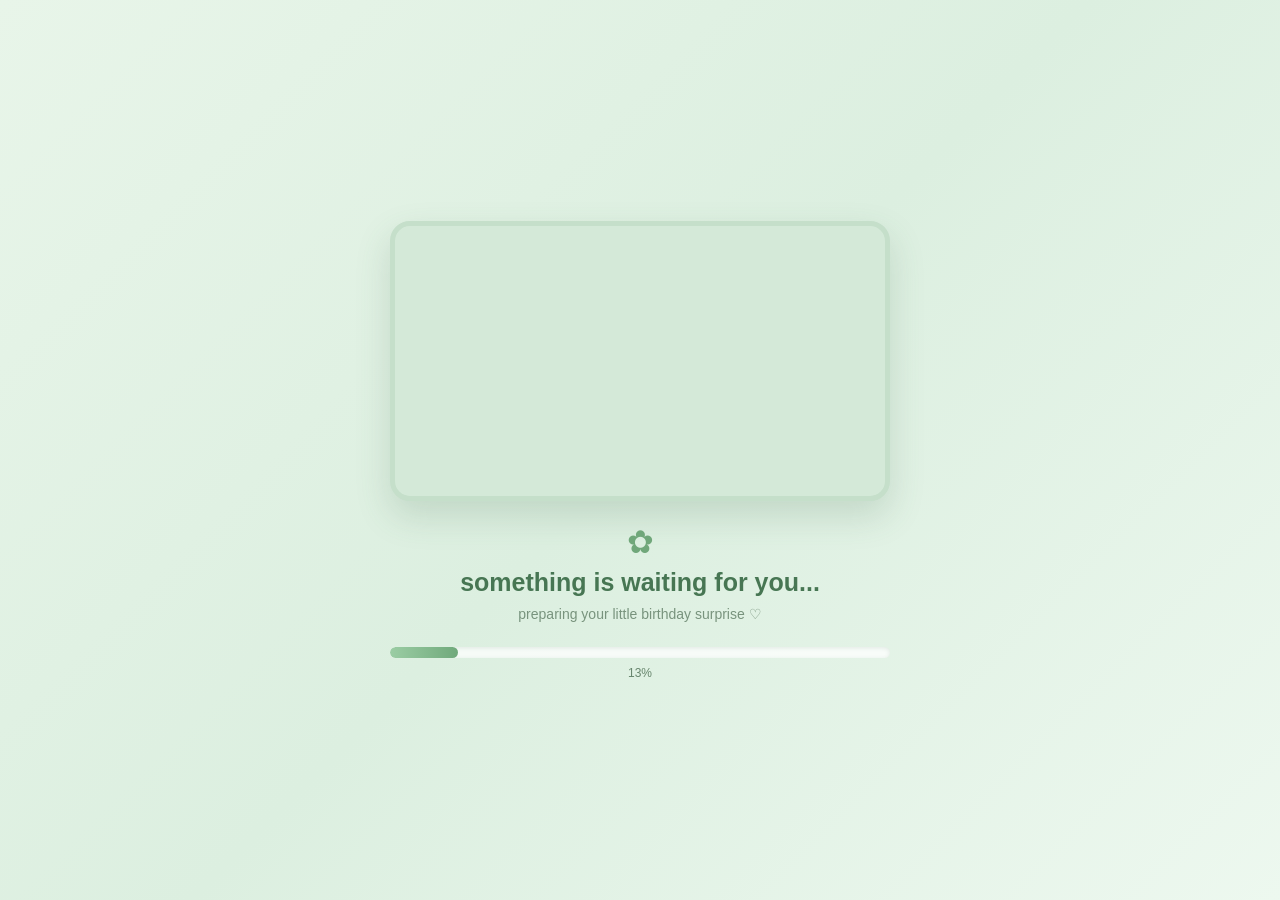
<file: JBDAY/index.html>
<!DOCTYPE html>
<html lang="en">

<head>
    <meta charset="UTF-8">
    <meta name="viewport" content="width=device-width, initial-scale=1.0">

    <title>Happy Birthday ♡</title>

    <link rel="stylesheet" href="style.css">
</head>

<body>

    <!-- =========================================
         LOADING SCREEN
    ========================================== -->

    <div class="loading-screen" id="loadingScreen">

        <div class="loading-container">

            <div class="video-box">
                <video
                    id="loadingVideo"
                    autoplay
                    muted
                    playsinline
                >
                    <source
                        src="Joanna.BDAY.mp4"
                        type="video/mp4"
                    >
                </video>
            </div>

            <div class="flower">
                ✿
            </div>

            <h1>
                something is waiting for you...
            </h1>

            <p>
                preparing your little birthday surprise ♡
            </p>

            <div class="loading-bar">
                <div
                    class="loading-progress"
                    id="loadingProgress"
                ></div>
            </div>

            <div
                class="percentage"
                id="percentage"
            >
                0%
            </div>

        </div>

    </div>


    <!-- =========================================
         GIFT SCREEN
    ========================================== -->

    <main
        class="gift-screen"
        id="giftScreen"
    >

        <div class="gift-background">

            <!-- FLOATING CANDIES -->

            <div class="candy candy-one">
                🍬
            </div>

            <div class="candy candy-two">
                🍭
            </div>

            <div class="candy candy-three">
                🍬
            </div>

            <div class="candy candy-four">
                🍭
            </div>


            <!-- =================================
                 GIFT STAGE
            ================================== -->

            <section
                class="gift-stage"
                id="giftStage"
            >

                <div
                    class="gift-wrapper"
                    id="giftWrapper"
                >

                    <!-- GLOW -->

                    <div class="gift-glow"></div>

                    <!-- SHADOW -->

                    <div class="gift-shadow"></div>

                    <!-- LIGHT BURST -->

                    <div
                        class="gift-light"
                        id="giftLight"
                    ></div>


                    <!-- =================================
                         GIFT BOX
                    ================================== -->

                    <div
                        class="gift-box"
                        id="giftBox"
                    >

                        <!-- BODY -->

                        <div class="gift-box-body">

                            <div class="box-ribbon"></div>

                            <div class="box-shine"></div>

                        </div>


                        <!-- LID -->

                        <div
                            class="gift-lid"
                            id="giftLid"
                        >

                            <div class="lid-ribbon"></div>


                            <!-- BOW -->

                            <div class="lid-bow">

                                <div class="bow-left"></div>

                                <div class="bow-right"></div>

                                <div class="bow-center"></div>

                            </div>

                        </div>

                    </div>

                </div>


                <!-- =================================
                     FOUR LETTER SCROLLS
                ================================== -->

                <div
                    class="letters-container"
                    id="lettersContainer"
                >

                    <!-- MEG -->

                    <div
                        class="letter-scroll scroll-meg"
                        data-letter="meg"
                    >

                        <div class="scroll-roll"></div>

                        <div class="scroll-paper">
                            MEG
                        </div>

                        <div class="scroll-roll"></div>

                    </div>


                    <!-- NORAINE -->

                    <div
                        class="letter-scroll scroll-noraine"
                        data-letter="noraine"
                    >

                        <div class="scroll-roll"></div>

                        <div class="scroll-paper">
                            NORAINE
                        </div>

                        <div class="scroll-roll"></div>

                    </div>


                    <!-- SAMMY -->

                    <div
                        class="letter-scroll scroll-sammy"
                        data-letter="sammy"
                    >

                        <div class="scroll-roll"></div>

                        <div class="scroll-paper">
                            SAMMY
                        </div>

                        <div class="scroll-roll"></div>

                    </div>


                    <!-- LOUISE -->

                    <div
                        class="letter-scroll scroll-louise"
                        data-letter="louise"
                    >

                        <div class="scroll-roll"></div>

                        <div class="scroll-paper">
                            LOUISE
                        </div>

                        <div class="scroll-roll"></div>

                    </div>

                </div>

            </section>


            <!-- =================================
                 LITTLE MESSAGE
            ================================== -->

            <div class="gift-message">

                <h2>
                    ✦ a little something for you ✦
                </h2>

                <p>
                    made with love ♡
                </p>

            </div>


            <!-- =================================
                 FANCY LETTER
            ================================== -->

            <div
                class="letter-overlay"
                id="letterOverlay"
            >

                <div
                    class="fancy-letter"
                    id="fancyLetter"
                >

                    <button
                        class="close-letter"
                        id="closeLetter"
                    >
                        ×
                    </button>


                    <div class="letter-decoration top-decoration">
                        ✦ ❦ ✦
                    </div>


                    <h2 id="letterTitle">
                        Dear Jojo,
                    </h2>


                    <div class="letter-line"></div>


                    <p id="letterText"></p>


                    <div class="letter-decoration bottom-decoration">
                        ❦
                    </div>

                </div>

            </div>

        </div>

    </main>


    <!-- JAVASCRIPT -->

    <script src="js.script.js"></script>

</body>
</html>
</file>
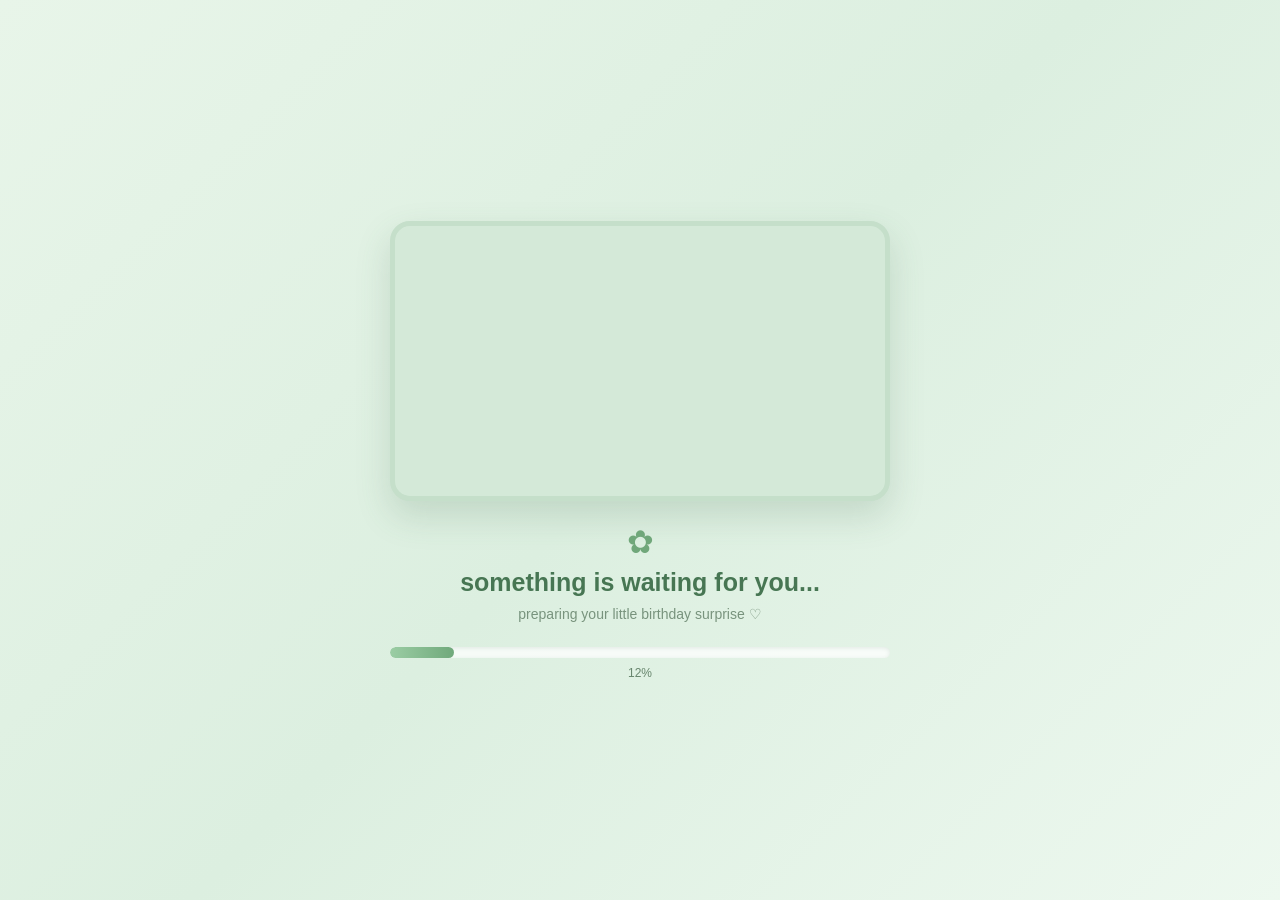
<file: JBDAY/HTML.html>
<!DOCTYPE html>
<html lang="en">

<head>
    <meta charset="UTF-8">
    <meta name="viewport" content="width=device-width, initial-scale=1.0">

    <title>Happy Birthday ♡</title>

    <link rel="stylesheet" href="style.css">
</head>

<body>

    <!-- =========================================
         LOADING SCREEN
    ========================================== -->

    <div class="loading-screen" id="loadingScreen">

        <div class="loading-container">

            <div class="video-box">
                <video
                    id="loadingVideo"
                    autoplay
                    muted
                    playsinline
                >
                    <source
                        src="Joanna.BDAY.mp4"
                        type="video/mp4"
                    >
                </video>
            </div>

            <div class="flower">
                ✿
            </div>

            <h1>
                something is waiting for you...
            </h1>

            <p>
                preparing your little birthday surprise ♡
            </p>

            <div class="loading-bar">
                <div
                    class="loading-progress"
                    id="loadingProgress"
                ></div>
            </div>

            <div
                class="percentage"
                id="percentage"
            >
                0%
            </div>

        </div>

    </div>


    <!-- =========================================
         GIFT SCREEN
    ========================================== -->

    <main
        class="gift-screen"
        id="giftScreen"
    >

        <div class="gift-background">

            <!-- FLOATING CANDIES -->

            <div class="candy candy-one">
                🍬
            </div>

            <div class="candy candy-two">
                🍭
            </div>

            <div class="candy candy-three">
                🍬
            </div>

            <div class="candy candy-four">
                🍭
            </div>


            <!-- =================================
                 GIFT STAGE
            ================================== -->

            <section
                class="gift-stage"
                id="giftStage"
            >

                <div
                    class="gift-wrapper"
                    id="giftWrapper"
                >

                    <!-- GLOW -->

                    <div class="gift-glow"></div>

                    <!-- SHADOW -->

                    <div class="gift-shadow"></div>

                    <!-- LIGHT BURST -->

                    <div
                        class="gift-light"
                        id="giftLight"
                    ></div>


                    <!-- =================================
                         GIFT BOX
                    ================================== -->

                    <div
                        class="gift-box"
                        id="giftBox"
                    >

                        <!-- BODY -->

                        <div class="gift-box-body">

                            <div class="box-ribbon"></div>

                            <div class="box-shine"></div>

                        </div>


                        <!-- LID -->

                        <div
                            class="gift-lid"
                            id="giftLid"
                        >

                            <div class="lid-ribbon"></div>


                            <!-- BOW -->

                            <div class="lid-bow">

                                <div class="bow-left"></div>

                                <div class="bow-right"></div>

                                <div class="bow-center"></div>

                            </div>

                        </div>

                    </div>

                </div>


                <!-- =================================
                     FOUR LETTER SCROLLS
                ================================== -->

                <div
                    class="letters-container"
                    id="lettersContainer"
                >

                    <!-- MEG -->

                    <div
                        class="letter-scroll scroll-meg"
                        data-letter="meg"
                    >

                        <div class="scroll-roll"></div>

                        <div class="scroll-paper">
                            MEG
                        </div>

                        <div class="scroll-roll"></div>

                    </div>


                    <!-- NORAINE -->

                    <div
                        class="letter-scroll scroll-noraine"
                        data-letter="noraine"
                    >

                        <div class="scroll-roll"></div>

                        <div class="scroll-paper">
                            NORAINE
                        </div>

                        <div class="scroll-roll"></div>

                    </div>


                    <!-- SAMMY -->

                    <div
                        class="letter-scroll scroll-sammy"
                        data-letter="sammy"
                    >

                        <div class="scroll-roll"></div>

                        <div class="scroll-paper">
                            SAMMY
                        </div>

                        <div class="scroll-roll"></div>

                    </div>


                    <!-- LOUISE -->

                    <div
                        class="letter-scroll scroll-louise"
                        data-letter="louise"
                    >

                        <div class="scroll-roll"></div>

                        <div class="scroll-paper">
                            LOUISE
                        </div>

                        <div class="scroll-roll"></div>

                    </div>

                </div>

            </section>


            <!-- =================================
                 LITTLE MESSAGE
            ================================== -->

            <div class="gift-message">

                <h2>
                    ✦ a little something for you ✦
                </h2>

                <p>
                    made with love ♡
                </p>

            </div>


            <!-- =================================
                 FANCY LETTER
            ================================== -->

            <div
                class="letter-overlay"
                id="letterOverlay"
            >

                <div
                    class="fancy-letter"
                    id="fancyLetter"
                >

                    <button
                        class="close-letter"
                        id="closeLetter"
                    >
                        ×
                    </button>


                    <div class="letter-decoration top-decoration">
                        ✦ ❦ ✦
                    </div>


                    <h2 id="letterTitle">
                        Dear Jojo,
                    </h2>


                    <div class="letter-line"></div>


                    <p id="letterText"></p>


                    <div class="letter-decoration bottom-decoration">
                        ❦
                    </div>

                </div>

            </div>

        </div>

    </main>


    <!-- JAVASCRIPT -->

    <script src="js.script.js"></script>

</body>
</html>
</file>
<file: JBDAY/style.css>
/* =========================================
   RESET
========================================= */

* {
    box-sizing: border-box;
}

html,
body {
    margin: 0;
    padding: 0;

    width: 100%;
    height: 100%;

    overflow: hidden;
}

body {
    font-family:
        "Trebuchet MS",
        Arial,
        sans-serif;
}


/* =========================================
   LOADING SCREEN
========================================= */

.loading-screen {
    position: fixed;
    inset: 0;

    z-index: 100;

    display: flex;
    justify-content: center;
    align-items: center;

    background:
        linear-gradient(
            135deg,
            #e8f5e9,
            #dcefe0,
            #edf8ef
        );

    transition:
        transform 1.1s cubic-bezier(.65, 0, .35, 1),
        opacity 1.1s ease;
}

.loading-screen.finished {
    transform: translateY(-100%);
    opacity: 0;

    pointer-events: none;
}

.loading-container {
    width: 500px;
    max-width: 90vw;

    text-align: center;

    color: #477653;
}


/* VIDEO */

.video-box {
    width: 100%;
    height: 280px;

    overflow: hidden;

    border: 5px solid #c5dfca;
    border-radius: 20px;

    background: #d4e9d8;

    box-shadow:
        0 15px 35px rgba(65, 105, 75, .18);
}

.video-box video {
    width: 100%;
    height: 100%;

    display: block;

    object-fit: cover;
}


/* LOADING TEXT */

.flower {
    margin-top: 22px;
    margin-bottom: 7px;

    font-size: 32px;

    color: #70a77a;

    animation:
        float
        2s
        ease-in-out
        infinite;
}

.loading-container h1 {
    margin: 0;

    font-size: 25px;

    color: #477653;
}

.loading-container p {
    margin: 9px 0 0;

    font-size: 14px;

    color: #78937d;
}


/* LOADING BAR */

.loading-bar {
    width: 100%;
    height: 11px;

    margin-top: 25px;

    overflow: hidden;

    border-radius: 20px;

    background: rgba(255, 255, 255, .75);

    box-shadow:
        inset 0 1px 4px rgba(60, 100, 70, .12);
}

.loading-progress {
    width: 0%;
    height: 100%;

    border-radius: 20px;

    background:
        linear-gradient(
            90deg,
            #9bcda4,
            #70a97b
        );
}

.percentage {
    margin-top: 8px;

    font-size: 12px;

    color: #68866e;
}


/* =========================================
   GIFT SCREEN
========================================= */

.gift-screen {
    position: fixed;
    inset: 0;

    z-index: 1;

    opacity: 0;

    pointer-events: none;

    transition:
        opacity 1s ease;
}

.gift-screen.visible {
    opacity: 1;

    pointer-events: auto;
}

.gift-background {
    position: absolute;
    inset: 0;

    overflow: hidden;

    background:
        radial-gradient(
            circle at 50% 35%,
            #fffdf0 0%,
            #f7f5d9 28%,
            #d9efcf 70%,
            #bfe1bd 100%
        );
}

.gift-stage {
    position: relative;

    width: 100%;
    height: 100%;
}


/* =========================================
   CANDIES
========================================= */

.candy {
    position: absolute;

    z-index: 2;

    font-size: 45px;

    opacity: .85;

    filter:
        drop-shadow(
            0 8px 8px rgba(80, 100, 70, .15)
        );

    animation:
        candyFloat
        3s
        ease-in-out
        infinite;
}

.candy-one {
    left: 12%;
    top: 18%;

    animation-delay: .4s;
}

.candy-two {
    right: 14%;
    top: 22%;

    animation-delay: .9s;
}

.candy-three {
    left: 17%;
    bottom: 18%;

    animation-delay: 1.3s;
}

.candy-four {
    right: 16%;
    bottom: 15%;

    animation-delay: 1.8s;
}


/* =========================================
   GIFT WRAPPER
========================================= */

.gift-wrapper {
    position: absolute;

    left: 50%;
    top: 50%;

    width: 320px;
    height: 330px;

    cursor: pointer;

    opacity: 0;

    transform:
        translate(-50%, -50%)
        scale(.05)
        translateY(80px);

    filter: blur(3px);

    animation:
        giftZoomIn
        2.2s
        cubic-bezier(.16, 1, .3, 1)
        1.15s
        forwards;
}


/* GLOW */

.gift-glow {
    position: absolute;

    width: 300px;
    height: 300px;

    left: 10px;
    top: 15px;

    border-radius: 50%;

    background:
        radial-gradient(
            circle,
            rgba(255, 255, 220, .8),
            rgba(255, 255, 220, 0) 70%
        );

    filter: blur(15px);
}


/* SHADOW */

.gift-shadow {
    position: absolute;

    width: 240px;
    height: 35px;

    left: 40px;
    bottom: 20px;

    border-radius: 50%;

    background:
        rgba(75, 100, 70, .25);

    filter: blur(10px);
}


/* =========================================
   BOX BODY
========================================= */

.gift-box {
    position: absolute;
    inset: 0;

    cursor: pointer;
}

.gift-box-body {
    position: absolute;

    width: 250px;
    height: 175px;

    left: 35px;
    bottom: 40px;

    border-radius:
        14px
        14px
        20px
        20px;

    background:
        linear-gradient(
            135deg,
            #ff9fb5,
            #ff7f9e 45%,
            #ed6284
        );

    border: 5px solid #d94e72;

    box-shadow:
        inset 12px 10px 0 rgba(255, 255, 255, .2),
        inset -10px -12px 0 rgba(150, 40, 75, .13),
        0 15px 20px rgba(100, 70, 70, .2);
}


/* BODY RIBBON */

.box-ribbon {
    position: absolute;

    width: 48px;
    height: 100%;

    left: 96px;
    top: 0;

    background:
        linear-gradient(
            90deg,
            #ffe27a,
            #ffd451,
            #f4bc32
        );
}


/* BODY SHINE */

.box-shine {
    position: absolute;

    width: 80px;
    height: 130px;

    left: 20px;
    top: 20px;

    border-radius: 50%;

    background:
        rgba(255, 255, 255, .14);

    transform: rotate(-15deg);
}


/* =========================================
   LID
========================================= */

.gift-lid {
    position: absolute;

    z-index: 5;

    width: 280px;
    height: 65px;

    left: 20px;
    top: 70px;

    border-radius: 15px;

    background:
        linear-gradient(
            135deg,
            #ffadc0,
            #ff86a3 50%,
            #eb6485
        );

    border: 5px solid #d94e72;

    box-shadow:
        inset 10px 7px rgba(255, 255, 255, .2),
        0 10px 15px rgba(100, 60, 70, .18);

    transform-origin: left bottom;

    transition:
        transform 1s cubic-bezier(.2, .8, .2, 1);
}

.gift-box.open .gift-lid {
    transform:
        rotate(-28deg)
        translate(-25px, -65px);
}


/* LID RIBBON */

.lid-ribbon {
    position: absolute;

    width: 48px;
    height: 100%;

    left: 111px;
    top: 0;

    background:
        linear-gradient(
            90deg,
            #ffe27a,
            #ffd451,
            #f4bc32
        );
}


/* =========================================
   BOW
========================================= */

.lid-bow {
    position: absolute;

    width: 110px;
    height: 70px;

    left: 80px;
    top: -60px;
}

.bow-left,
.bow-right {
    position: absolute;

    width: 55px;
    height: 44px;

    top: 12px;

    background:
        linear-gradient(
            135deg,
            #ffe878,
            #f5c63e
        );

    border: 4px solid #d8a82e;
}

.bow-left {
    left: 0;

    border-radius:
        60%
        30%
        60%
        30%;

    transform: rotate(-25deg);
}

.bow-right {
    right: 0;

    border-radius:
        30%
        60%
        30%
        60%;

    transform: rotate(25deg);
}

.bow-center {
    position: absolute;

    width: 31px;
    height: 31px;

    left: 39px;
    top: 23px;

    border-radius: 50%;

    background:
        radial-gradient(
            circle at 30% 25%,
            #fff6a9,
            #ffd94d 55%,
            #e9ad27
        );

    border: 4px solid #d8a82e;
}


/* =========================================
   LIGHT BURST
========================================= */

.gift-light {
    position: absolute;

    z-index: 20;

    width: 120px;
    height: 120px;

    left: 100px;
    top: 85px;

    border-radius: 50%;

    pointer-events: none;

    opacity: 0;

    transform: scale(.1);

    background:
        radial-gradient(
            circle,
            white 0%,
            rgba(255, 255, 220, .95) 18%,
            rgba(255, 255, 255, .55) 42%,
            rgba(255, 255, 255, 0) 75%
        );
}

.gift-wrapper.light-up .gift-light {
    animation:
        magicalLight
        1.5s
        ease-out
        forwards;
}


/* =========================================
   SCROLLS
========================================= */

.letters-container {
    position: absolute;

    inset: 0;

    z-index: 30;

    pointer-events: none;
}

.letter-scroll {
    position: absolute;

    width: 210px;
    height: 105px;

    display: flex;
    align-items: center;

    opacity: 0;

    transform:
        translateY(-420px);

    /* THIS IS IMPORTANT */
    pointer-events: auto;

    cursor: pointer;

    transition:
        opacity .35s ease,
        transform 1.2s cubic-bezier(.16, 1, .3, 1),
        filter .3s ease;
}

.letter-scroll:hover {
    filter:
        brightness(1.06)
        drop-shadow(
            0 10px 12px rgba(70, 80, 50, .2)
        );

    transform:
        translateY(-8px)
        scale(1.04);
}


/* POSITIONS */

.scroll-meg {
    left: 7%;
    top: 15%;

    rotate: -8deg;
}

.scroll-noraine {
    right: 7%;
    top: 17%;

    rotate: 7deg;
}

.scroll-sammy {
    left: 11%;
    bottom: 14%;

    rotate: 5deg;
}

.scroll-louise {
    right: 11%;
    bottom: 12%;

    rotate: -6deg;
}


/* DROP ANIMATION */

.letters-container.show .letter-scroll {
    opacity: 1;

    transform:
        translateY(0);
}

.letters-container.show .scroll-meg {
    transition-delay: .05s;
}

.letters-container.show .scroll-noraine {
    transition-delay: .25s;
}

.letters-container.show .scroll-sammy {
    transition-delay: .45s;
}

.letters-container.show .scroll-louise {
    transition-delay: .65s;
}


/* =========================================
   SCROLL PAPER
========================================= */

.scroll-paper {
    flex: 1;

    height: 82px;

    display: flex;
    justify-content: center;
    align-items: center;

    background:
        linear-gradient(
            90deg,
            #fff8dc,
            #fffdf0,
            #fff3cf
        );

    border-top:
        2px solid #e3cc91;

    border-bottom:
        2px solid #e3cc91;

    box-shadow:
        0 8px 15px rgba(80, 70, 40, .2);

    color: #527a57;

    font-family:
        Georgia,
        serif;

    font-size: 21px;

    font-weight: bold;

    letter-spacing: 3px;
}


/* ROLLED ENDS */

.scroll-roll {
    flex:
        0 0 30px;

    height: 105px;

    border-radius: 15px;

    background:
        linear-gradient(
            90deg,
            #c9aa64,
            #f5dfa3,
            #d9bd78
        );

    box-shadow:
        2px 4px 8px rgba(80, 70, 40, .2);
}


/* =========================================
   LITTLE MESSAGE
========================================= */

.gift-message {
    position: absolute;

    left: 50%;
    bottom: 7%;

    transform:
        translateX(-50%);

    text-align: center;

    opacity: 0;

    animation:
        messageAppear
        1s
        ease
        2.8s
        forwards;
}

.gift-message h2 {
    margin: 0;

    font-size: 21px;

    color: #5c805f;
}

.gift-message p {
    margin-top: 7px;

    font-size: 14px;

    color: #78937d;
}


/* =========================================
   LETTER OVERLAY
========================================= */

.letter-overlay {
    position: fixed;

    inset: 0;

    z-index: 100;

    display: flex;
    justify-content: center;
    align-items: center;

    padding: 30px;

    background:
        rgba(61, 79, 55, .35);

    backdrop-filter: blur(6px);

    opacity: 0;

    visibility: hidden;

    pointer-events: none;

    transition:
        opacity .5s ease,
        visibility .5s ease;
}

.letter-overlay.open {
    opacity: 1;

    visibility: visible;

    pointer-events: auto;
}


/* =========================================
   FANCY LETTER
========================================= */

.fancy-letter {
    position: relative;

    width:
        min(680px, 90vw);

    max-height: 82vh;

    overflow-y: auto;

    padding:
        65px
        70px
        60px;

    background:
        linear-gradient(
            135deg,
            #fffdf0,
            #fff7dc,
            #f7eac3
        );

    border:
        2px solid #d7bd7a;

    box-shadow:
        0 25px 60px rgba(45, 60, 40, .3),
        inset 0 0 35px rgba(180, 150, 80, .12);

    transform:
        scale(.7)
        rotate(-2deg);

    opacity: 0;

    transition:
        transform .7s cubic-bezier(.16, 1, .3, 1),
        opacity .5s ease;

    color: #4f684e;

    font-family:
        Georgia,
        "Times New Roman",
        serif;
}

.letter-overlay.open .fancy-letter {
    transform:
        scale(1)
        rotate(0deg);

    opacity: 1;
}


/* PAPER EDGES */

.fancy-letter::before {
    content: "";

    position: absolute;

    inset: 12px;

    border:
        1px solid rgba(181, 151, 81, .45);

    pointer-events: none;
}

.fancy-letter::after {
    content: "";

    position: absolute;

    inset: 20px;

    border:
        1px dashed rgba(181, 151, 81, .25);

    pointer-events: none;
}


/* =========================================
   CLOSE BUTTON
========================================= */

.close-letter {
    position: absolute;

    z-index: 5;

    right: 25px;
    top: 20px;

    width: 38px;
    height: 38px;

    border: none;

    border-radius: 50%;

    background:
        rgba(217, 190, 122, .25);

    color: #6c805e;

    font-family:
        Georgia,
        serif;

    font-size: 27px;

    line-height: 34px;

    cursor: pointer;

    transition:
        transform .2s ease,
        background .2s ease;
}

.close-letter:hover {
    transform:
        rotate(90deg);

    background:
        rgba(217, 190, 122, .5);
}


/* =========================================
   LETTER TEXT
========================================= */

.fancy-letter h2 {
    position: relative;

    margin:
        5px
        0
        18px;

    text-align: center;

    color: #527451;

    font-family:
        "Brush Script MT",
        "Segoe Script",
        cursive;

    font-size: 38px;

    font-weight: normal;
}

.letter-line {
    width: 70%;
    height: 1px;

    margin:
        0
        auto
        30px;

    background:
        linear-gradient(
            90deg,
            transparent,
            #c9aa64,
            transparent
        );
}

.fancy-letter p {
    position: relative;

    margin: 0;

    white-space: pre-line;

    color: #536653;

    font-family:
        "Segoe Print",
        "Bradley Hand",
        "Comic Sans MS",
        cursive;

    font-size: 18px;

    line-height: 1.8;

    text-align: left;
}


/* DECORATIONS */

.letter-decoration {
    text-align: center;

    color: #b59655;

    font-family:
        Georgia,
        serif;

    font-size: 22px;

    letter-spacing: 8px;
}

.top-decoration {
    margin-bottom: 12px;
}

.bottom-decoration {
    margin-top: 30px;

    font-size: 30px;
}


/* =========================================
   SCROLL OPEN ANIMATION
========================================= */

.letter-scroll.opening {
    animation:
        scrollOpen
        .6s
        ease
        forwards;
}

@keyframes scrollOpen {

    0% {
        opacity: 1;

        transform:
            scale(1)
            rotate(0deg);
    }

    100% {
        opacity: 0;

        transform:
            scale(1.5)
            rotate(8deg);

        filter: blur(4px);
    }
}


/* =========================================
   ANIMATIONS
========================================= */

@keyframes float {

    0%,
    100% {
        transform:
            translateY(0);
    }

    50% {
        transform:
            translateY(-7px);
    }
}


@keyframes giftZoomIn {

    0% {
        transform:
            translate(-50%, -50%)
            scale(.05)
            translateY(80px);

        opacity: 0;

        filter: blur(5px);
    }

    25% {
        opacity: .5;
    }

    60% {
        opacity: 1;

        filter: blur(1px);
    }

    100% {
        transform:
            translate(-50%, -50%)
            scale(1)
            translateY(0);

        opacity: 1;

        filter: blur(0);
    }
}


@keyframes magicalLight {

    0% {
        opacity: 0;

        transform:
            scale(.1);
    }

    30% {
        opacity: 1;

        transform:
            scale(1.5);
    }

    60% {
        opacity: .9;

        transform:
            scale(3);
    }

    100% {
        opacity: 0;

        transform:
            scale(6);
    }
}


@keyframes candyFloat {

    0%,
    100% {
        transform:
            translateY(0)
            rotate(-5deg);
    }

    50% {
        transform:
            translateY(-15px)
            rotate(5deg);
    }
}


@keyframes messageAppear {

    from {
        opacity: 0;

        transform:
            translate(-50%, 15px);
    }

    to {
        opacity: 1;

        transform:
            translate(-50%, 0);
    }
}


/* =========================================
   PHONE
========================================= */

@media (max-width: 600px) {

    .video-box {
        height: 220px;
    }

    .loading-container h1 {
        font-size: 21px;
    }

    .gift-wrapper {
        transform:
            translate(-50%, -50%)
            scale(.78)
            translateY(20px);
    }

    .letter-scroll {
        width: 145px;
        height: 82px;
    }

    .scroll-paper {
        height: 64px;

        font-size: 14px;

        letter-spacing: 2px;
    }

    .scroll-roll {
        flex-basis: 23px;

        height: 82px;
    }

    .scroll-meg {
        left: 2%;
    }

    .scroll-noraine {
        right: 2%;
    }

    .scroll-sammy {
        left: 4%;
    }

    .scroll-louise {
        right: 4%;
    }

    .fancy-letter {
        width: 92vw;

        padding:
            50px
            35px
            45px;
    }

    .fancy-letter h2 {
        font-size: 31px;
    }

    .fancy-letter p {
        font-size: 15px;

        line-height: 1.7;
    }

    .letter-decoration {
        font-size: 17px;
    }
}
</file>
